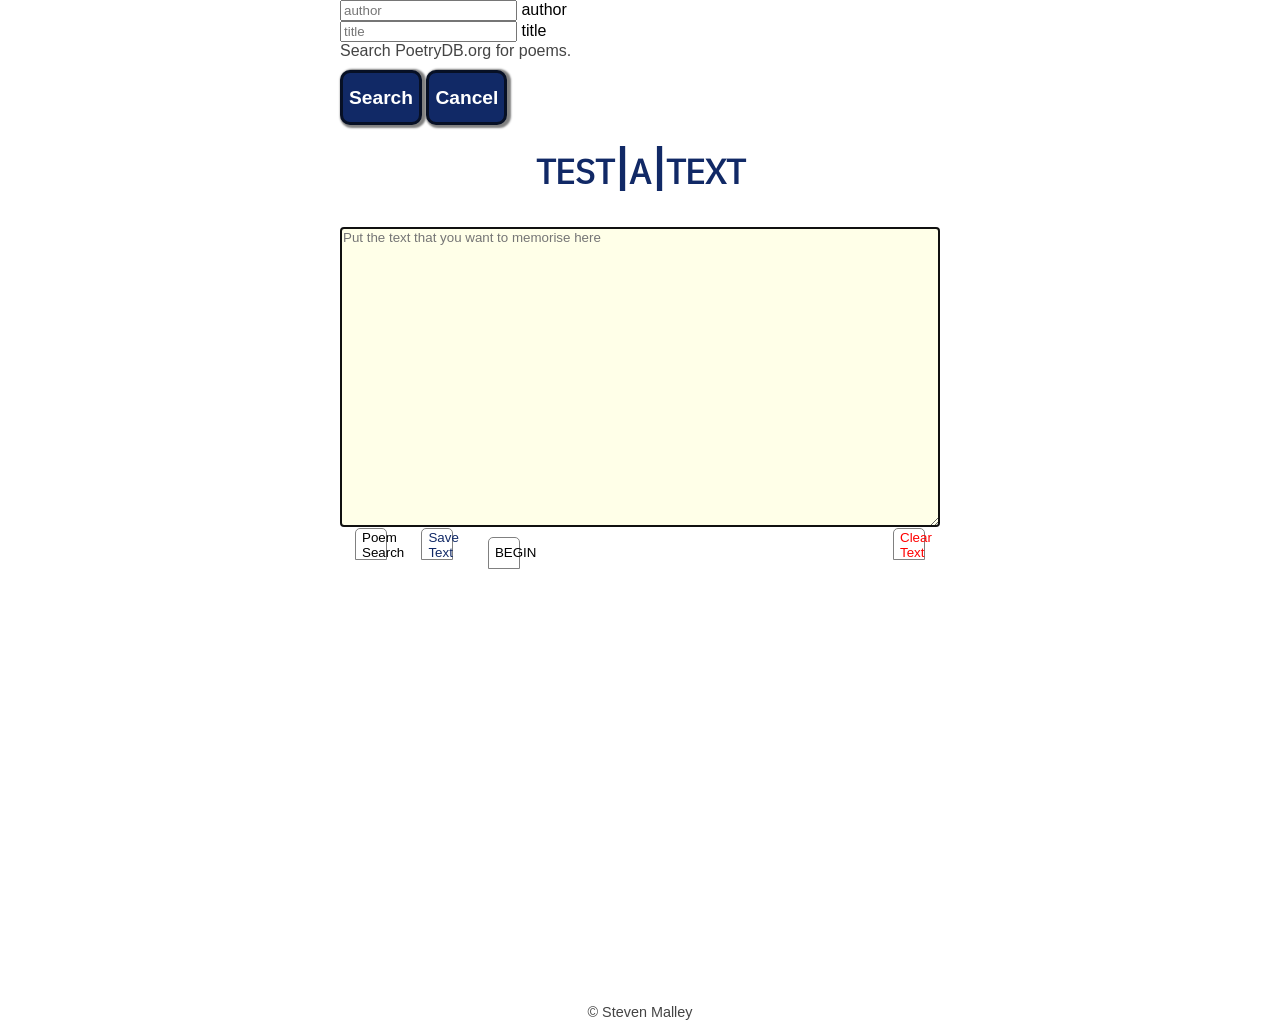
<file: index.htm>
<!DOCTYPE html>
<html lang="en">
  <head>
    <meta charset="utf-8">
    <meta http-equiv="X-UA-Compatible" content="IE=edge">
    <title>TestAText</title>
    <meta name="description" content="a tool for memorising poems and other text: test yourself and reveal the text bit by bit">
    <meta name="viewport" content="width=device-width, initial-scale=1">
    
    <link rel="icon" href="favicon.ico">
    <link rel="apple-touch-icon" href="logo192.png" />
    <link rel="manifest" href="manifest.json" />
    
    <link rel="stylesheet" href="styles.min.css">
    
    <script src="utilities.min.js" defer></script>
    <script src="memorisation.min.js" defer></script>
    <script src="poemSearch.min.js" defer></script>
  </head>
  <body>
    <main>
      <div id="textInputSection">
        <div id="poemSearchContainer">
          <div id="poemSearchWindow">
            <form onsubmit="poetrySearch(event)">
              <div id="poemSearchInputs">
                <div>
                  <input type="text" id="poemSearch-author" name="author" placeholder="author" />
                  <label for="poemSearch-author">author</label>
                </div>
                <div>
                  <input type="text" id="poemSearch-title" name="title" placeholder="title" />
                  <label for="poemSearch-title">title</label>
                </div>
              </div>
              <div id="poemSearchControls">
                <div class="info">Search PoetryDB.org for poems.</div>
                <button id="poemSearch" type="submit">Search</button>
                <button id="poemSearchClose" type="button">Cancel</button>
              </div>
            </form>
            <div id="poemSearchResults"></div>
          </div>
        </div>
        <div id="localTextMain">
          <h1>test|a|text</h1>
          <textarea id="textInput" maxlength="5000" placeholder="Put the text that you want to memorise here" autofocus></textarea>
          <div id="charactersRemaining"></div>
          <div id="inputControls">
            <button id="activatePoemSearch">Poem Search</button>
            <button id="clearText">Clear Text</button>
            <button id="textLocalSave">Save Text</button>
            <button id="textInputSubmit">BEGIN</button>
          </div>
          <div id="localTextContainer">
            <div id="localTextsInfo" class="info">These texts are saved on your device.</div>
            <div id="localTexts"></div>
          </div>
          <div id="footer">&copy; Steven Malley </div>
        </div>
      </div>
      <div id="memorisationSection" class="showLineLengths showWordLengths revealInitials">
        <div id="memorisationMain">
          <div id="optionsContainer">
            <div id="optionsWindow">
              <div id="tips">
                <p>Hide or reveal words by touching them.</p>
                <p>'Z', 'X' and 'C' keys reveal letters, words and lines, respectively.</p>
              </div>
              <div id="optionsSection">
                <div class="optionDiv">
                  <div>Show length of each line</div>
                  <label class="switch">
                    <input type="checkbox" id="optionRevealLineLengths" checked>
                    <span class="slider"></span>
                  </label>
                </div>
                <div class="optionDiv">
                  <div>Show length of each word</div>
                  <label class="switch">
                    <input type="checkbox" id="optionRevealWordLengths" checked>
                    <span class="slider"></span>
                  </label>
                </div>
                <div class="optionDiv">
                  <div>Show first letter of each word</div>
                  <label class="switch">
                    <input type="checkbox" id="optionRevealInitials" checked>
                    <span class="slider"></span>
                  </label>
                </div>
              </div>
              <div id="optionsControls">
                <button id="closeOptionsWindow">OK</button>
              </div>
            </div>
          </div>
          <div id="textDisplay"></div>
        </div>
        <div id="bottomBar">
          <div id="memorisationControls">
            <div id="displayControls">
              <button id="changeText">Change<br />Text</button>
              <button id="options">
                <svg xmlns="http://www.w3.org/2000/svg" width="16" height="16" fill="currentColor" class="bi bi-gear-fill" viewBox="0 0 16 16" style="vertical-align: middle;">
                  <path d="M9.405 1.05c-.413-1.4-2.397-1.4-2.81 0l-.1.34a1.464 1.464 0 0 1-2.105.872l-.31-.17c-1.283-.698-2.686.705-1.987 1.987l.169.311c.446.82.023 1.841-.872 2.105l-.34.1c-1.4.413-1.4 2.397 0 2.81l.34.1a1.464 1.464 0 0 1 .872 2.105l-.17.31c-.698 1.283.705 2.686 1.987 1.987l.311-.169a1.464 1.464 0 0 1 2.105.872l.1.34c.413 1.4 2.397 1.4 2.81 0l.1-.34a1.464 1.464 0 0 1 2.105-.872l.31.17c1.283.698 2.686-.705 1.987-1.987l-.169-.311a1.464 1.464 0 0 1 .872-2.105l.34-.1c1.4-.413 1.4-2.397 0-2.81l-.34-.1a1.464 1.464 0 0 1-.872-2.105l.17-.31c.698-1.283-.705-2.686-1.987-1.987l-.311.169a1.464 1.464 0 0 1-2.105-.872zM8 10.93a2.929 2.929 0 1 1 0-5.86 2.929 2.929 0 0 1 0 5.858z"/>
                </svg>
              </button>
            </div>
            <div id="revealControls">
              <button id="revealLetter">Letter<br /><span class="keyShortcut">(Z)</span></button>
              <button id="revealWord">Word<br /><span class="keyShortcut">(X)</span></button>
              <button id="revealLine">Line<br /><span class="keyShortcut">(C)</span></button>
            </div>
          </div>
        </div>
      </div>
    </main>
  </body>
</html>
</file>
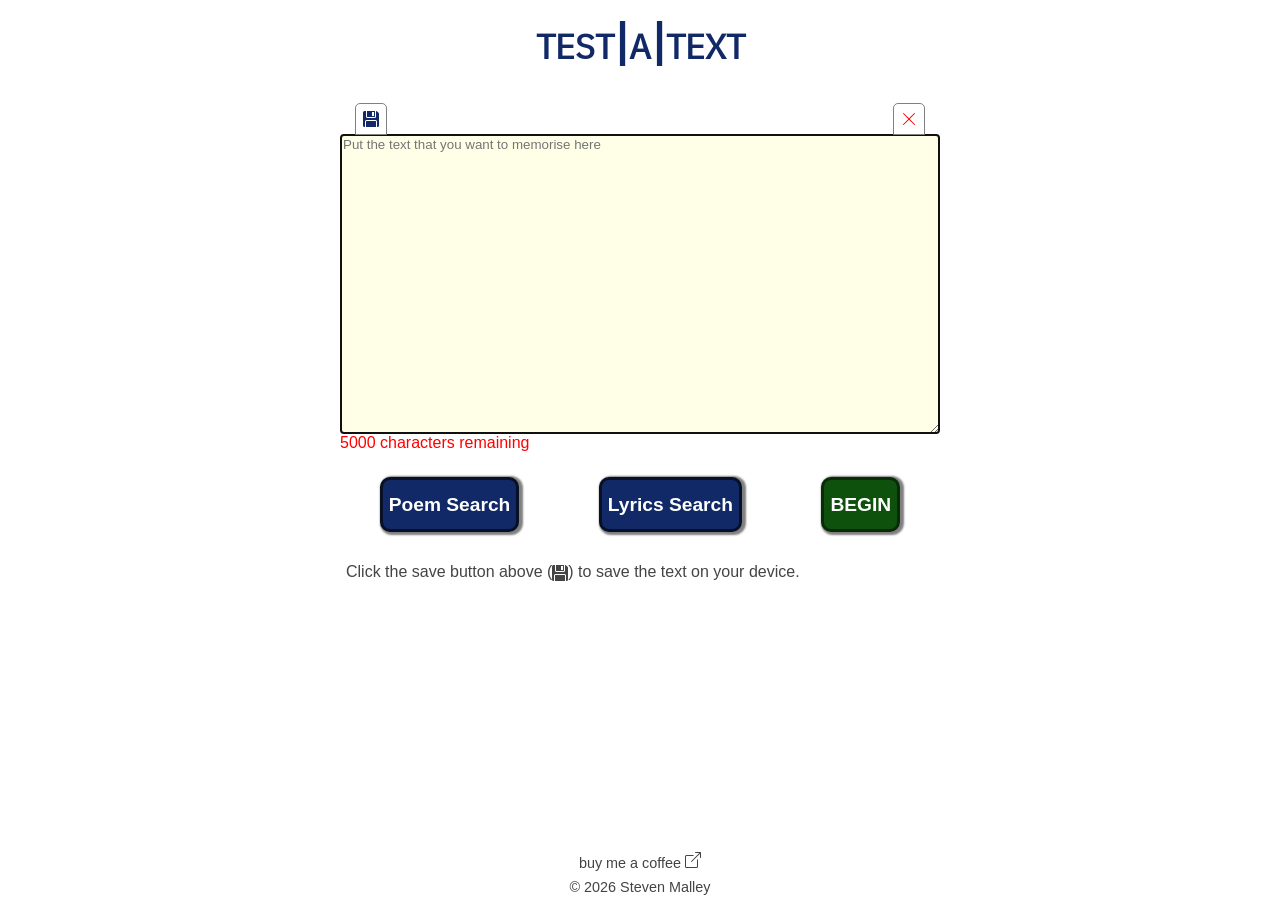
<file: testatext.htm>
<!DOCTYPE html>
<html lang="en">
  <head>
    <meta charset="utf-8">
    <meta http-equiv="X-UA-Compatible" content="IE=edge">
    <title>test|a|text</title>
    <meta name="description" content="a tool for memorising poems and other text: test yourself and reveal the text bit by bit">
    <meta name="viewport" content="width=device-width, initial-scale=1">
    
    <link rel="icon" href="favicon.ico">
    <link rel="apple-touch-icon" href="logo192.png" />
    <link rel="manifest" href="manifest.json" />
    
    <link rel="stylesheet" href="styles.min.css">
    
    <script src="utilities.min.js" defer></script>
    <script src="memorisation.min.js" defer></script>
    <script src="poemSearch.min.js" defer></script>
    <script src="lyricsSearch.min.js" defer></script>
  </head>
  <body>
    <main>
      <div id="textInputSection">

        <div id="poemSearchContainer" class="searchContainer">
          <div id="poemSearchWindow" class="searchWindow">
            <form onsubmit="poetrySearch(event)">
              <div id="poemSearchInputs" class="searchInputs">
                <div>
                  <input type="text" id="poemSearch-author" name="author" placeholder="author" />
                  <label for="poemSearch-author">author</label>
                </div>
                <div>
                  <input type="text" id="poemSearch-title" name="title" placeholder="title" />
                  <label for="poemSearch-title">title</label>
                </div>
              </div>
              <div id="poemSearchControls" class="searchControls">
                <div class="info">Search PoetryDB.org for poems.</div>
                <button id="poemSearch" type="submit">Search</button>
                <button id="poemSearchClose" class="cancelButton" type="button">Cancel</button>
              </div>
            </form>
            <div id="poemSearchResults" class="searchResults"></div>
          </div>
        </div>

        <div id="lyricsSearchContainer" class="searchContainer">
          <div id="lyricsSearchWindow" class="searchWindow">
            <form onsubmit="lyricsSearch(event)">
              <div id="lyricsSearchInputs" class="searchInputs">
                <!-- <div>
                  <input type="text" id="lyricsSearch-artist" name="artist" placeholder="artist" />
                  <label for="lyricsSearch-artist">artist</label>
                </div>
                <div>
                  <input type="text" id="lyricsSearch-title" name="title" placeholder="title" required />
                  <label for="lyricsSearch-title">title</label>
                </div> -->
                <div>
                  <input type="text" id="lyricsSearch-query" name="query" placeholder="song and/or artist name" required />
                  <label for="lyricsSearch-query">song and/or artist name</label>
                </div>
              </div>
              <div id="lyricsSearchControls" class="searchControls">
                <div class="info">Search for song lyrics.</div>
                <button id="lyricsSearch" type="submit">Search</button>
                <button id="lyricsSearchClose" class="cancelButton" type="button">Cancel</button>
              </div>
            </form>
            <div id="lyricsSearchResults" class="searchResults"></div>
          </div>
        </div>

        <div id="localTextMain">
          <h1>test|a|text</h1>
          <div id="textInputContainer">
            <div id="inputControls">
              <button id="textLocalSave">
                <svg xmlns="http://www.w3.org/2000/svg" width="16" height="16" fill="currentColor" class="bi bi-floppy-fill" viewBox="0 0 16 16" style="vertical-align: bottom;">
                  <path d="M0 1.5A1.5 1.5 0 0 1 1.5 0H3v5.5A1.5 1.5 0 0 0 4.5 7h7A1.5 1.5 0 0 0 13 5.5V0h.086a1.5 1.5 0 0 1 1.06.44l1.415 1.414A1.5 1.5 0 0 1 16 2.914V14.5a1.5 1.5 0 0 1-1.5 1.5H14v-5.5A1.5 1.5 0 0 0 12.5 9h-9A1.5 1.5 0 0 0 2 10.5V16h-.5A1.5 1.5 0 0 1 0 14.5z"/>
                  <path d="M3 16h10v-5.5a.5.5 0 0 0-.5-.5h-9a.5.5 0 0 0-.5.5zm9-16H4v5.5a.5.5 0 0 0 .5.5h7a.5.5 0 0 0 .5-.5zM9 1h2v4H9z"/>
                </svg>
              </button>
              <button id="clearText">
                <svg xmlns="http://www.w3.org/2000/svg" width="16" height="16" fill="currentColor" class="bi bi-x-lg" viewBox="0 0 16 16" style="vertical-align: bottom;">
                  <path d="M2.146 2.854a.5.5 0 1 1 .708-.708L8 7.293l5.146-5.147a.5.5 0 0 1 .708.708L8.707 8l5.147 5.146a.5.5 0 0 1-.708.708L8 8.707l-5.146 5.147a.5.5 0 0 1-.708-.708L7.293 8z"/>
                </svg>
              </button>
            </div>
            <textarea id="textInput" placeholder="Put the text that you want to memorise here" autofocus></textarea>
          </div>
          <div id="charactersRemaining"></div>
          <div id="mainButtons">
            <button id="activatePoemSearch">Poem Search</button>
            <button id="activateLyricsSearch">Lyrics Search</button>
            <button id="textInputSubmit">BEGIN</button>
          </div>
          <div id="localTextContainer">
            <div id="localTextsEmptyInfo" class="info">Click the save button above (<svg xmlns="http://www.w3.org/2000/svg" width="16" height="16" fill="currentColor" class="bi bi-floppy-fill" viewBox="0 0 16 16" style="vertical-align: bottom;">
              <path d="M0 1.5A1.5 1.5 0 0 1 1.5 0H3v5.5A1.5 1.5 0 0 0 4.5 7h7A1.5 1.5 0 0 0 13 5.5V0h.086a1.5 1.5 0 0 1 1.06.44l1.415 1.414A1.5 1.5 0 0 1 16 2.914V14.5a1.5 1.5 0 0 1-1.5 1.5H14v-5.5A1.5 1.5 0 0 0 12.5 9h-9A1.5 1.5 0 0 0 2 10.5V16h-.5A1.5 1.5 0 0 1 0 14.5z"/>
              <path d="M3 16h10v-5.5a.5.5 0 0 0-.5-.5h-9a.5.5 0 0 0-.5.5zm9-16H4v5.5a.5.5 0 0 0 .5.5h7a.5.5 0 0 0 .5-.5zM9 1h2v4H9z"/>
            </svg>) to save the text on your device.</div>
            <div id="localTextsInfo" class="info">These texts are saved on your device.</div>
            <div id="localTexts"></div>
          </div>

          <div id="footer">
            <div id="buyMeACoffee">
              <a href="https://buymeacoffee.com/malleus">buy me a coffee
                <svg xmlns="http://www.w3.org/2000/svg" width="16" height="16" fill="currentColor" class="bi bi-box-arrow-up-right" viewBox="0 0 16 16">
                  <path fill-rule="evenodd" d="M8.636 3.5a.5.5 0 0 0-.5-.5H1.5A1.5 1.5 0 0 0 0 4.5v10A1.5 1.5 0 0 0 1.5 16h10a1.5 1.5 0 0 0 1.5-1.5V7.864a.5.5 0 0 0-1 0V14.5a.5.5 0 0 1-.5.5h-10a.5.5 0 0 1-.5-.5v-10a.5.5 0 0 1 .5-.5h6.636a.5.5 0 0 0 .5-.5"/>
                  <path fill-rule="evenodd" d="M16 .5a.5.5 0 0 0-.5-.5h-5a.5.5 0 0 0 0 1h3.793L6.146 9.146a.5.5 0 1 0 .708.708L15 1.707V5.5a.5.5 0 0 0 1 0z"/>
                </svg>
              </a>
            </div>
            <div id="copyrightNotice">
              &copy; <span id="footerYear"></span>&nbsp;Steven Malley</div>
            </div>
        </div>
      </div>



      <div id="memorisationSection" class="showLineLengths showWordLengths revealInitials">
        <div id="memorisationMain">
          <div id="optionsContainer">
            <div id="optionsWindow">
              <div id="tips">
                <p>Hide or reveal words by touching them.</p>
                <p>'Z', 'X' and 'C' keys reveal letters, words and lines, respectively.</p>
              </div>
              <div id="optionsSection">
                <div class="optionDiv">
                  <div>Show length of each line</div>
                  <label class="switch">
                    <input type="checkbox" id="optionRevealLineLengths" checked>
                    <span class="slider"></span>
                  </label>
                </div>
                <div class="optionDiv">
                  <div>Show length of each word</div>
                  <label class="switch">
                    <input type="checkbox" id="optionRevealWordLengths" checked>
                    <span class="slider"></span>
                  </label>
                </div>
                <div class="optionDiv">
                  <div>Show first letter of each word</div>
                  <label class="switch">
                    <input type="checkbox" id="optionRevealInitials" checked>
                    <span class="slider"></span>
                  </label>
                </div>
              </div>
              <div id="optionsControls">
                <button id="closeOptionsWindow">OK</button>
              </div>
            </div>
          </div>
          <div id="textDisplay"></div>
        </div>
        <div id="bottomBar">
          <div id="memorisationControls">
            <div id="displayControls">
              <button id="changeText">Change<br />Text</button>
              <button id="options">
                <svg xmlns="http://www.w3.org/2000/svg" width="16" height="16" fill="currentColor" class="bi bi-gear-fill" viewBox="0 0 16 16" style="vertical-align: middle;">
                  <path d="M9.405 1.05c-.413-1.4-2.397-1.4-2.81 0l-.1.34a1.464 1.464 0 0 1-2.105.872l-.31-.17c-1.283-.698-2.686.705-1.987 1.987l.169.311c.446.82.023 1.841-.872 2.105l-.34.1c-1.4.413-1.4 2.397 0 2.81l.34.1a1.464 1.464 0 0 1 .872 2.105l-.17.31c-.698 1.283.705 2.686 1.987 1.987l.311-.169a1.464 1.464 0 0 1 2.105.872l.1.34c.413 1.4 2.397 1.4 2.81 0l.1-.34a1.464 1.464 0 0 1 2.105-.872l.31.17c1.283.698 2.686-.705 1.987-1.987l-.169-.311a1.464 1.464 0 0 1 .872-2.105l.34-.1c1.4-.413 1.4-2.397 0-2.81l-.34-.1a1.464 1.464 0 0 1-.872-2.105l.17-.31c.698-1.283-.705-2.686-1.987-1.987l-.311.169a1.464 1.464 0 0 1-2.105-.872zM8 10.93a2.929 2.929 0 1 1 0-5.86 2.929 2.929 0 0 1 0 5.858z"/>
                </svg>
              </button>
            </div>
            <div id="revealControls">
              <button id="revealLetter">Letter<br /><span class="keyShortcut">(Z)</span></button>
              <button id="revealWord">Word<br /><span class="keyShortcut">(X)</span></button>
              <button id="revealLine">Line<br /><span class="keyShortcut">(C)</span></button>
            </div>
          </div>
        </div>
      </div>
    </main>
  </body>
</html>
</file>
<file: styles.min.css>
@font-face{font-family:'IBMPlexSans';src:url('fonts/IBM_Plex_Sans/IBMPlexSans-Regular.ttf') format('truetype')}:root{--primaryColor:#112966;--secondaryColor:#ffbb45;--footerHeight:4rem}body{margin:0;font-family:Verdana,sans-serif}main{width:100%;max-width:600px;margin:0 auto}.searchContainer,#optionsContainer{display:none;background:white;height:100%;width:100%;z-index:2;top:0;left:0;padding:1%;box-sizing:border-box}.searchContainer{position:absolute;padding-top:2rem}#textInputSection.showPoemSearch #poemSearchContainer,#textInputSection.showLyricsSearch #lyricsSearchContainer{display:block}#textInputSection.showPoemSearch #localTextMain,#textInputSection.showLyricsSearch #localTextMain{display:none}#memorisationSection.showOptions #optionsContainer{display:flex;align-items:center;position:fixed}.searchWindow,#optionsWindow{width:100%;max-width:600px;margin:0 auto}.searchInputs div{margin:10px 2px;height:4rem}.searchInputs input{padding:1.4rem .75rem .6rem;border-radius:10px;border-width:1px;display:block;width:80%;max-width:400px;font-size:1rem;color:#336}.searchInputs input::placeholder{display:none;visibility:hidden}.searchInputs label{display:block;color:#777;transform:translate(.5rem,-2.2rem);transition:all .2s ease-out;cursor:text}.searchInputs input:focus + label,.searchInputs input:not(:placeholder-shown) + label{font-size:.8rem;transform:translate(1.25rem,-3rem)}.searchResults{padding-top:15px}.searchResults button{font-size:1.3em;display:block;margin:6px 0;padding:10px;border:1px solid #aaa;border-radius:5px;background:linear-gradient(white,rgb(255,255,217));text-align:left;max-width:min(90vw,500px)}.searchResults button:hover{background:linear-gradient(rgb(255,255,232),rgb(255,249,162))}#localTextMain{min-height:100vh;box-sizing:border-box;position:relative;padding-bottom:var(--footerHeight)}#textInputSection{margin:0 auto;max-width:600px}#textInputSection h1{text-align:center;font-family:'IBMPLEXSANS';font-size:3em;margin:0;padding:10px 0 30px;color:var(--primaryColor);font-variant:small-caps}#localTextContainer{padding:1%}#localTextsInfo{display:none}.info{color:#444;margin-bottom:10px}#localTexts div{margin:10px 0}#localTexts div button{display:inline-block;border:1px solid #aaa;height:30px;line-height:30px}#localTexts div button.deleteButton{background:white;color:red;margin-right:5px;border-radius:50%;width:30px;vertical-align:top;line-height:33px}#localTexts div button.deleteButton:hover{background:red;color:white}#localTexts div button.loadButton{border-radius:5px;background:linear-gradient(white,rgb(255,255,217));overflow:hidden;max-width:240px;line-break:auto;text-align:left}#localTexts div button.loadButton:hover{background:linear-gradient(rgb(255,255,232),rgb(255,249,162))}#textInputContainer{width:100%;max-width:600px;box-sizing:border-box}#textInput{display:block;width:100%;height:300px;box-sizing:border-box;background-color:rgb(255,255,232);font-family:Verdana,sans-serif}#charactersRemaining{color:red}#footer{position:absolute;width:100%;height:var(--footerHeight);box-sizing:border-box;bottom:0;padding:0 1% 5px;color:#444;font-size:.9rem;display:flex;flex-direction:column;justify-content:end;align-items:center}#footer #buyMeACoffee{margin-bottom:.5rem}#footer #buyMeACoffee a{text-decoration:none;color:#444}#footer #buyMeACoffee a:hover{text-decoration:underline;color:#777}#memorisationSection{display:none}#memorisationMain{border-top:15px solid var(--secondaryColor);border-bottom:15px solid var(--secondaryColor)}#textDisplay{max-width:600px;font-family:'IBMPlexSans',sans-serif;font-variant-ligatures:none;font-size:1.1rem;color:var(--primaryColor);cursor:pointer;padding:0 2%}.textLine{margin:0;padding:1px 0;background-color:white}.textLine:not(:first-child){border-top:1px solid #aaa}.textSpan{background-color:white;line-height:1.7rem}.textSpan.hidden{border-radius:3px}#memorisationSection:not(.showWordLengths) .textSpan.hidden,#memorisationSection:not(.showWordLengths) .textSpan.space{border-radius:0}#memorisationSection:not(.showWordLengths) .textSpan.hidden:first-child{border-top-left-radius:3px;border-bottom-left-radius:3px}#memorisationSection:not(.showWordLengths) .textSpan.hidden:last-child{border-top-right-radius:3px;border-bottom-right-radius:3px}.textLine.hidden,.textSpan.hidden,.textSpan.space{background-color:var(--primaryColor)}.textSpan.hidden,.textSpan.space{user-select:none}#memorisationSection.showWordLengths .textSpan.space{background-color:white}#memorisationSection.showLineLengths .textLine.hidden{background-color:transparent}#memorisationSection.revealInitials .textSpan.hidden.initial{color:#ffdc73;position:relative;left:1px}.textLine,.textSpan{transition:background-color .3s,color .3s}#bottomBar{position:sticky;z-index:1;bottom:0;background-color:#e0e0e0;padding:4px 0;border-top:1px solid #bbb}#inputControls button{background:white;border:1px solid grey;margin:0 15px;height:2rem;width:2rem;border-top-left-radius:5px;border-top-right-radius:5px;position:relative;top:1px}#textLocalSave{color:var(--primaryColor)}#textLocalSave:hover{color:white;background-color:var(--primaryColor)}#clearText{color:red;float:right}#clearText:hover{color:white;background-color:red}#mainButtons{max-width:600px;margin:25px 0;display:flex;flex-direction:row;justify-content:space-around}#mainButtons #textInputSubmit{background-color:#0e510c;border-color:#0a2b09}#mainButtons #textInputSubmit:hover{background-color:#0e3a0d}#memorisationControls{display:flex;flex-direction:row}#displayControls,#revealControls{text-align:center;display:flex;flex-direction:row;justify-content:space-evenly}#displayControls{flex-grow:1}#revealControls{flex-grow:2}#mainButtons button,#poemSearchControls button,#lyricsSearchControls button,#displayControls button,#optionsWindow button{color:white;background-color:var(--primaryColor);border-radius:10px;border:3px solid #071025;font-size:min(1.2em,4vw);font-family:Verdana,sans-serif;font-weight:bold;height:55px;transition:background-color .2s,border-color .2s}#mainButtons button,#poemSearchControls button,#lyricsSearchControls button,#optionsWindow button{box-shadow:2px 1px 2px 2px grey;min-width:55px}#mainButtons button:hover,#poemSearchControls button:hover,#lyricsSearchControls button:hover,#displayControls button:hover,#optionsWindow button:hover{background-color:#0d204d}#mainButtons button.cancelButton,#poemSearchControls button.cancelButton,#lyricsSearchControls button.cancelButton{background-color:grey;border-color:dimgrey}#mainButtons button.cancelButton:hover,#poemSearchControls button.cancelButton:hover,#lyricsSearchControls button.cancelButton:hover{background-color:dimgrey;border-color:#555}#revealControls button{background-color:var(--secondaryColor);border-radius:10px;border:3px solid #a76a00;font-size:1.2em;font-family:math;font-weight:bold;height:55px;transition:background-color .2s;width:20vw;max-width:100px}#revealControls button:hover{background-color:#d38600}#revealControls button.activatedButton{background-color:rgb(250,212,147)}#closeOptionsWindow{width:100px;padding-top:5px}#tips{font-size:.9rem;color:#555;text-align:center}#optionsSection{margin:25px auto;border:1px solid black;padding:15px;width:80vw;max-width:400px;background:#e0e0e0}#optionsWindow .optionDiv{margin:25px 0}#optionsControls{text-align:center}#optionsSection .switch{position:relative;display:inline-block;width:60px;height:34px}#optionsSection .switch input{opacity:0;width:0;height:0}#optionsSection .slider{position:absolute;cursor:pointer;top:0;left:0;right:0;bottom:0;background-color:#ccc;-webkit-transition:.4s;transition:.4s;border-radius:34px;border:1px solid #888;box-shadow:2px 2px #888}#optionsSection .slider:before{position:absolute;content:"";height:24px;width:24px;left:4px;bottom:3px;background-color:white;-webkit-transition:.4s;transition:.4s;border-radius:50%;border:1px solid #888}#optionsSection input:checked + .slider{background-color:#2196F3;border:1px solid #666;box-shadow:2px 2px #666}#optionsSection input:checked + .slider:before{-webkit-transform:translateX(26px);-ms-transform:translateX(26px);transform:translateX(26px)}@media screen and (max-width:400px){#revealControls button,#displayControls button{font-size:.9em;border-width:2px}}@media screen and (max-width:350px){#revealControls button{width:auto}}@media screen and (max-width:1023px){.keyShortcut{display:none}}@media screen and (min-width:800px) and (min-height:600px){main{max-width:800px}#memorisationMain{display:flex}#optionsContainer{display:flex;position:static;width:200px}#optionsSection{width:auto}#optionsControls{display:none}#textDisplay{border-left:4px solid var(--secondaryColor)}#memorisationSection.showOptions #textDisplay{display:block}#options{display:none}.textSpan{line-height:2rem}}
</file>
